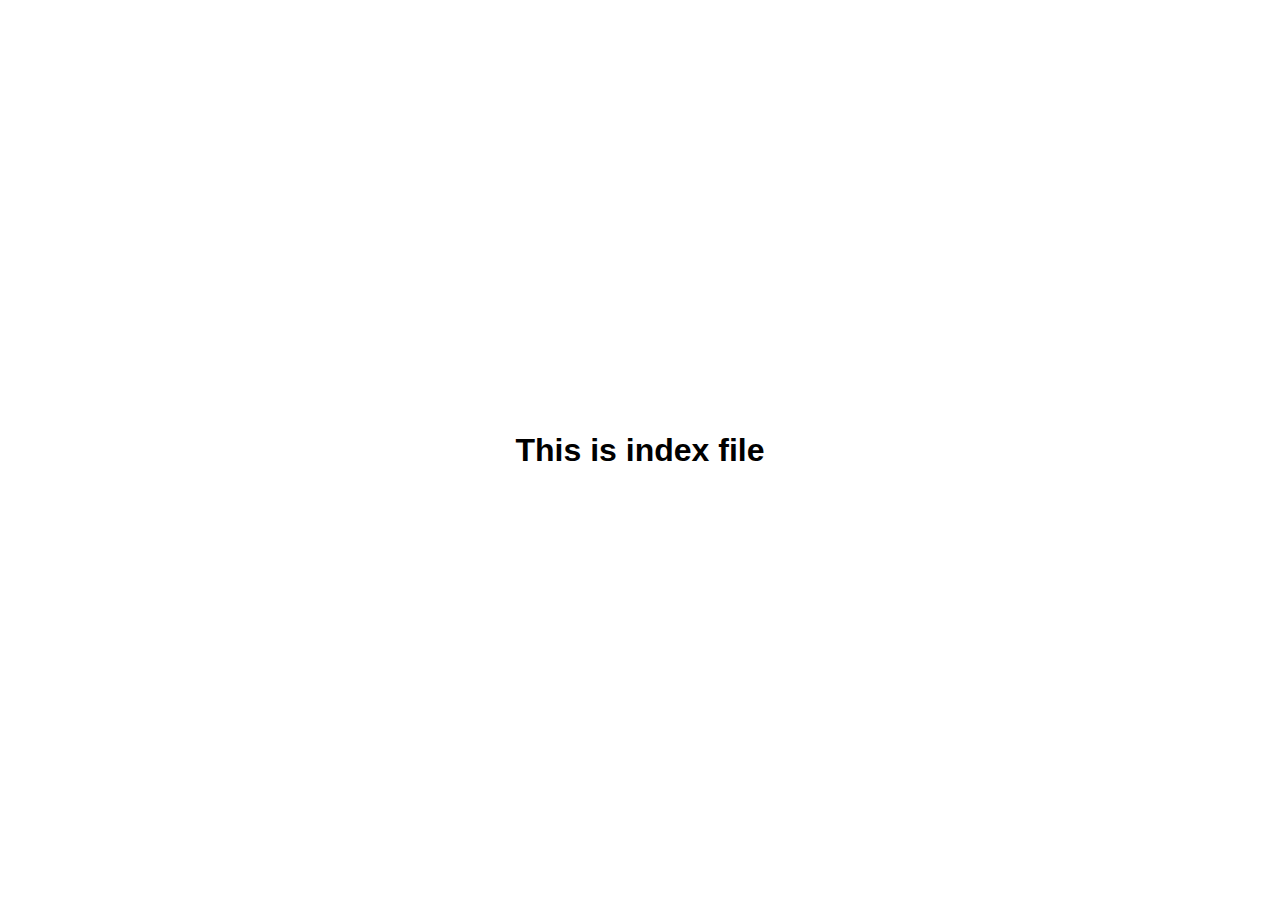
<file: index.html>
<!DOCTYPE html>
<html lang="en">

<head>
  <meta charset="UTF-8">
  <meta http-equiv="X-UA-Compatible" content="IE=edge">
  <meta name="viewport" content="width=device-width, initial-scale=1.0">
  <title>Page Not Found</title>
  <link rel="stylesheet" href="./style.css">
</head>

<body>
  <h1>This is index file</h1>
</body>

</html>
</file>
<file: style.css>
* {
    margin: 0;
    padding: 0;
    box-sizing: border-box;
    font-family: sans-serif;
}
body{
    display: flex;
    justify-content: center;
    align-items: center;
    text-align: center;
    min-height: 100vh;
    background: #fff;
}
#error-page{
    position: relative;
    display: flex;
    justify-content: center;
    align-items: center;
    text-align: center;
}
#error-page .content{
    max-width: 650px;
    text-align: center;
}
#error-page .header img{
    width: 380px;
}
#error-page h4{
    position: relative;
    color: #000;
    font-size: 2em;
    text-transform: uppercase;
    margin-bottom: 20px;
}
#error-page h4::before{
    position: absolute;
    content: attr(data-text);
    top: 0;
    left: 0;
    right: 0;
    text-shadow: 1px 1px 2px rgba(255,255,255,0.4);
    -webkit-background-clip: text;
    -webkit-text-fill-color: transparent;
}
#error-page p{
    font-size: 1.2em;
    color: #0d0d0d;
}
#error-page .btns{
    margin: 25px 0px;
    display: inline-flex;
}
#error-page .btns a{
    display: inline-block;
    text-decoration: none;
    padding: 10px 25px;
    border: 2px solid #69a6ce;
    color: #69a6ce;
    border-radius: 25px;
    font-weight: 500;
    margin: 0px 10px;
    text-transform: uppercase;
    transition: all 0.3s ease;
}
#error-page .btns a:hover{
    background: #69a6ce;
    color: #fff;
}
</file>
